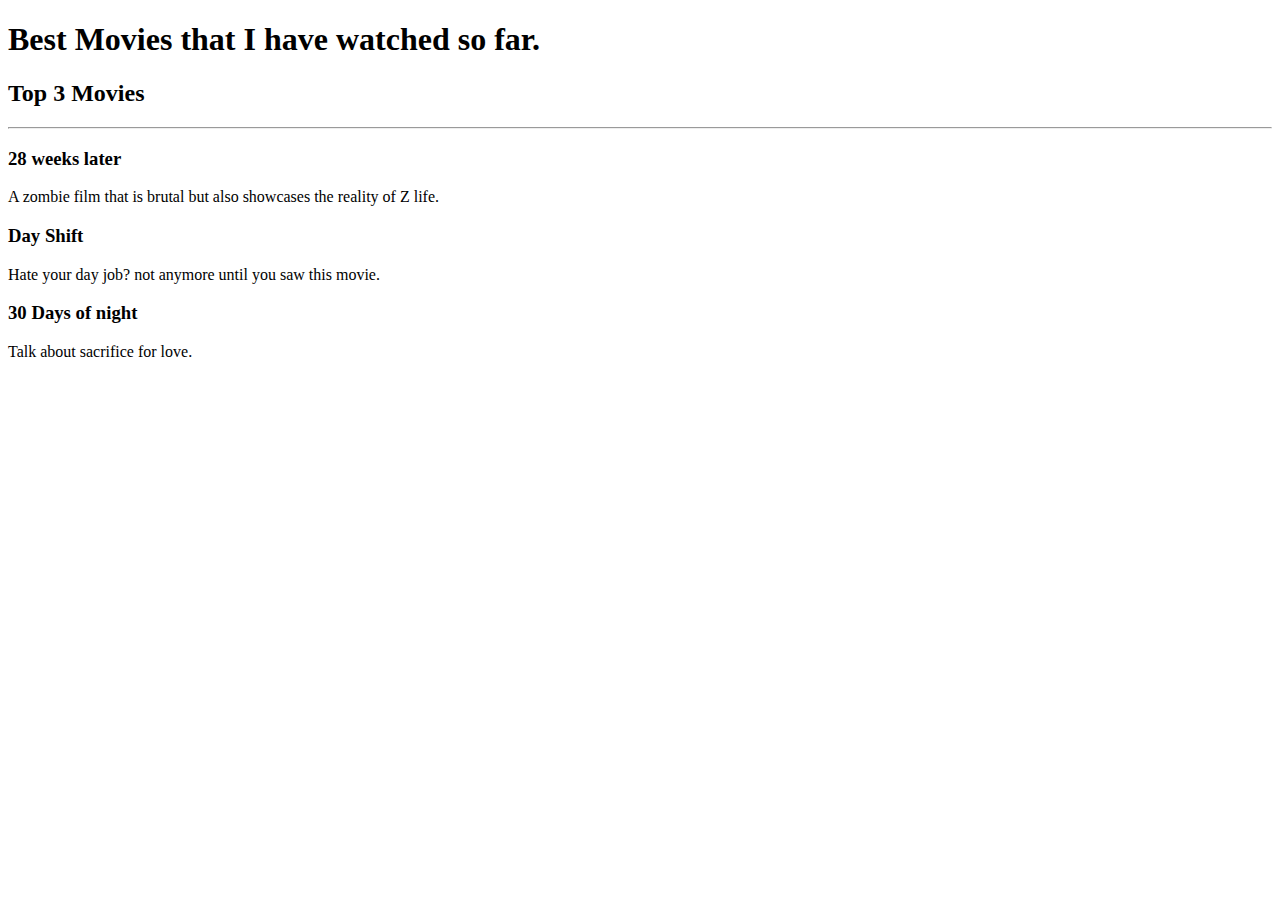
<file: 2.4 Movie Ranking Project/index.html>
<!-- Write your code below -->
 <!DOCTYPE html>
 <html lang="en">
 <head>
    <meta charset="UTF-8">
    <meta name="viewport" content="width=device-width, initial-scale=1.0">
    <title>Top Movies</title>
 </head>
 <body>
    <h1>Best Movies that I have watched so far.</h1>
    <h2>Top 3 Movies</h2>
    <hr />
    <h3>28 weeks later</h3>
    <p>A zombie film that is brutal but also showcases the reality of Z life.</p>
    <h3>Day Shift</h3>
    <p>Hate your day job? not anymore until you saw this movie.</p>
    <h3>30 Days of night</h3>
    <p>Talk about sacrifice for love.</p>
 </body>
 </html>
</file>
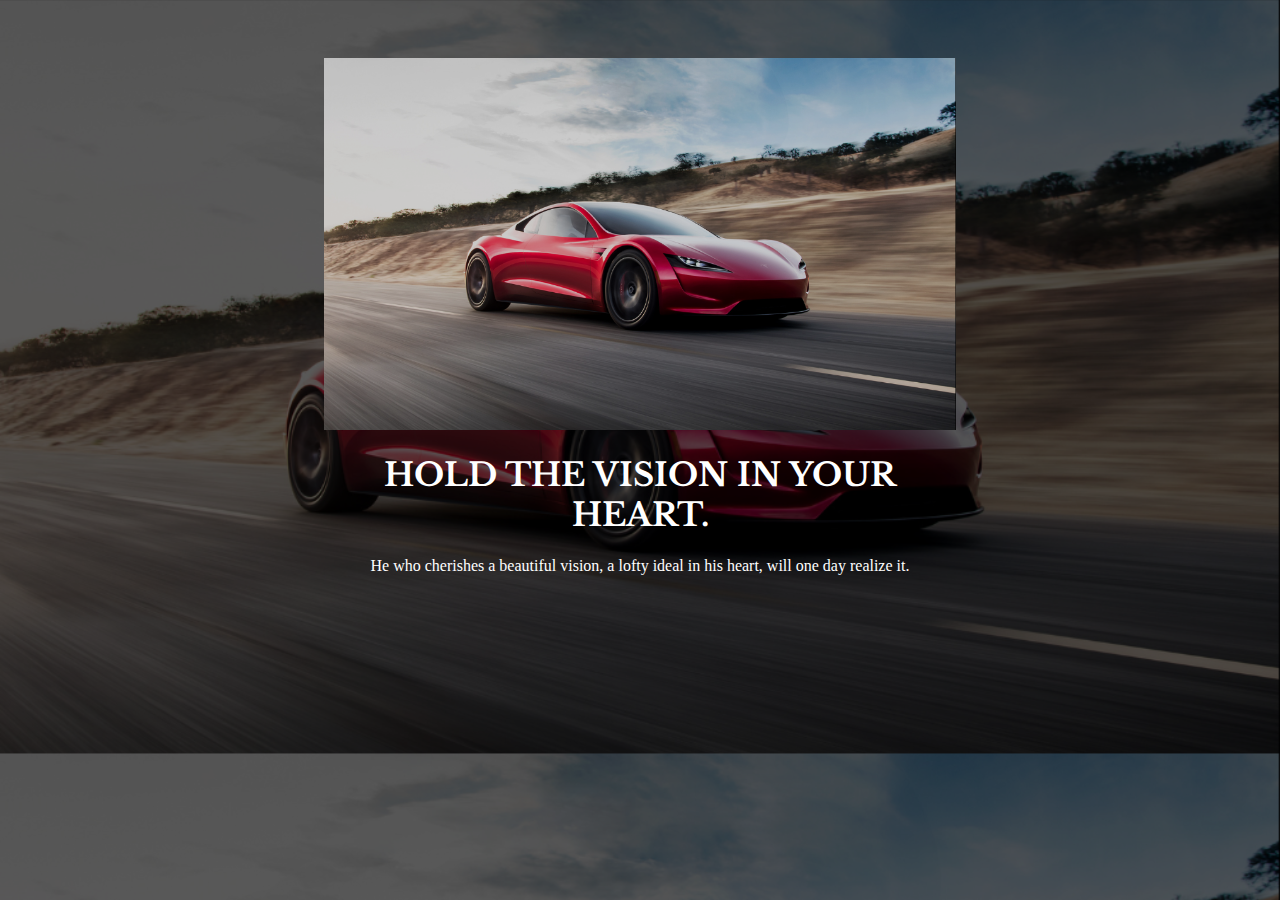
<file: 6.4 Motivation Meme Project/index.html>
<!DOCTYPE html>
<html lang="en">
<head>
  <meta charset="UTF-8">
  <meta name="viewport" content="width=device-width, initial-scale=1.0">
  <link rel="stylesheet" href="style.css">
  <title>Motivational Post Website</title>
</head>
<body>
  <div>
    <img src="./assets/images/Motivational Picture.png" alt="Car">
    <h1>Hold the vision in your heart.</h1>
    <p>He who cherishes a beautiful vision, a lofty ideal in his heart, will one day realize it.</p>
  </div>
</body>
</html>
</file>
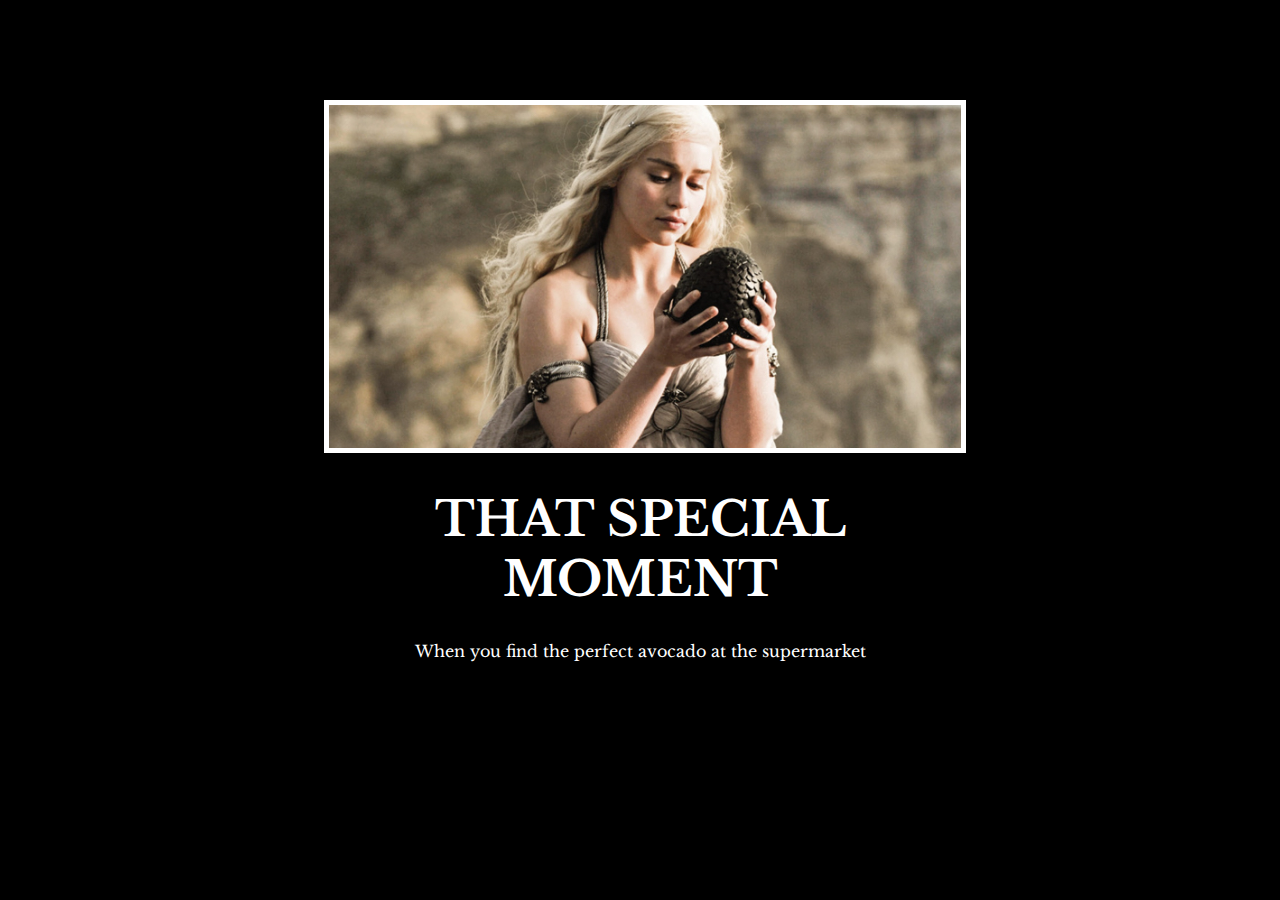
<file: 6.4 Motivation Meme Project/solution/solution.html>
<!DOCTYPE html>
<html lang="en">

<head>
  <meta charset="UTF-8">
  <title>Motivation Meme</title>
  <link rel="stylesheet" href="./solution.css" />
  <link rel="preconnect" href="https://fonts.googleapis.com">
  <link rel="preconnect" href="https://fonts.gstatic.com" crossorigin>
  <link href="https://fonts.googleapis.com/css2?family=Libre+Baskerville&display=swap" rel="stylesheet">
</head>

<body>

  <div class="poster">
    <img class="motivation-img" src="./assets/images/daenerys.jpeg" src="daenerys with egg" />
    <h1>That Special Moment</h1>
    <p>When you find the perfect avocado at the supermarket</p>
  </div>
</body>

</html>
</file>
<file: 6.4 Motivation Meme Project/style.css>
@import url('https://fonts.googleapis.com/css2?family=Caveat:wght@400..700&family=Libre+Baskerville:ital,wght@0,400;0,700;1,400&display=swap');

html {
    background-image: url("./assets/images/Background\ Cover.png");
    background-size: cover;
}

div {
    color: white;
    width: 50%;
    margin-left: 25%;
    text-align: center;
}

img {
    margin-top: 50px;
    width: 100%;
}

h1 {
    font-family: "Libre Baskerville", serif;
    text-transform: uppercase;
}
</file>
<file: 6.4 Motivation Meme Project/solution/solution.css>
body {
  background-color: black;
}
h1 {
  text-transform: uppercase;
  font-size: 3rem;
}

.poster {
  width: 50%;
  margin-left: 25%;
  margin-top: 100px;
  color: white;
  font-family: "Libre Baskerville", serif;
  text-align: center;
}

.motivation-img {
  border: 5px solid white;
  width: 100%;
}
</file>
